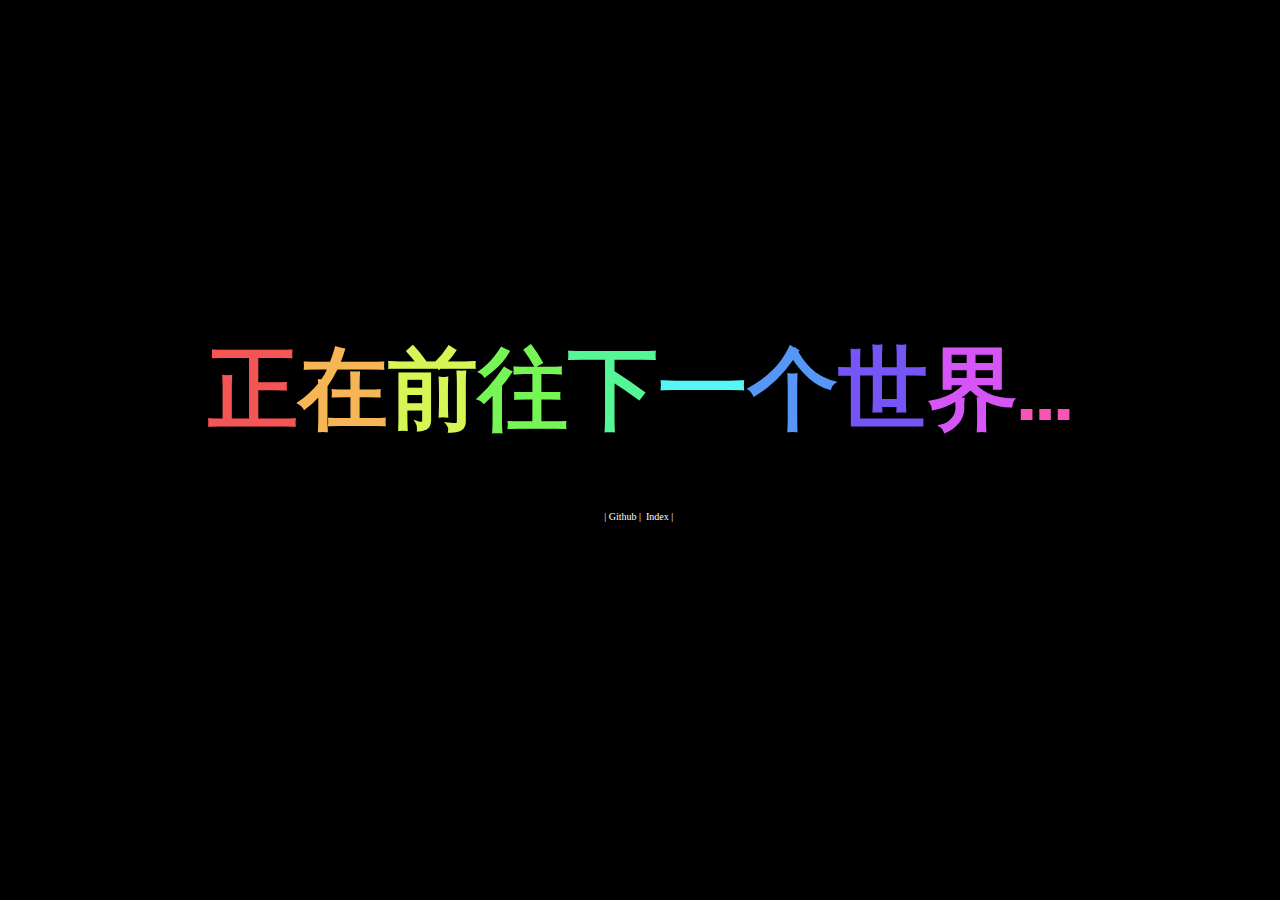
<file: index.html>
﻿<!--
   ____        _      _    _      _       _        
  / __ \      (_)    | |  | |    (_)     | |       
 | |  | |_   _ _  ___| | _| |     _ _ __ | | _____ 
 | |  | | | | | |/ __| |/ / |    | | '_ \| |/ / __|
 | |__| | |_| | | (__|   <| |____| | | | |   <\__ \
  \___\_\\__,_|_|\___|_|\_\______|_|_| |_|_|\_\___/
                                                   
                                                                                                                                                                                                                                                                                              
	快链-友链接力   https://github.com/muzihuaner/QuickLinks/
	
-->
<!DOCTYPE html>
<html lang="en">

<head>
    <meta charset="UTF-8">
    <meta name="viewport" content="width=device-width, initial-scale=1">
    <script src="assets/QuickLinks.js"></script>
    <title>快链-友链接力</title>
    <link rel="shortcut icon" href="assets/favicon.png">
    <link rel='stylesheet' href='css/splitting.css'>
    <link rel='stylesheet' href='css/splitting-cells.css'>

    <link rel="stylesheet" href="css/style.css">

</head>

<body>

    <div class="rainbow-text" data-splitting></div>

    <div class="rainbow-text animated" data-splitting>正在前往下一个世界…</div>

    <script src='js/splitting.min.js'></script>
    <script src="js/script.js"></script>

    <div style="text-align:center;margin:50px 0; font:normal 10px/24px 'MicroSoft YaHei';">
        |&nbsp;<a href="https://github.com/muzihuaner/QuickLinks/" target="_blank">Github</a>&nbsp;|&nbsp;
        <a href="https://github.com/muzihuaner/QuickLinks/#%E7%BD%91%E7%AB%99%E6%94%B6%E5%BD%95"
            target="_blank">Index</a>&nbsp;|&nbsp;
        <script type="text/javascript" src="//js.users.51.la/21061677.js"></script>
    </div>
    <script language="javascript">
        window.setTimeout("window.location.href='javascript:travelling()'", 3000);
    </script>
</body>

</html>
</file>
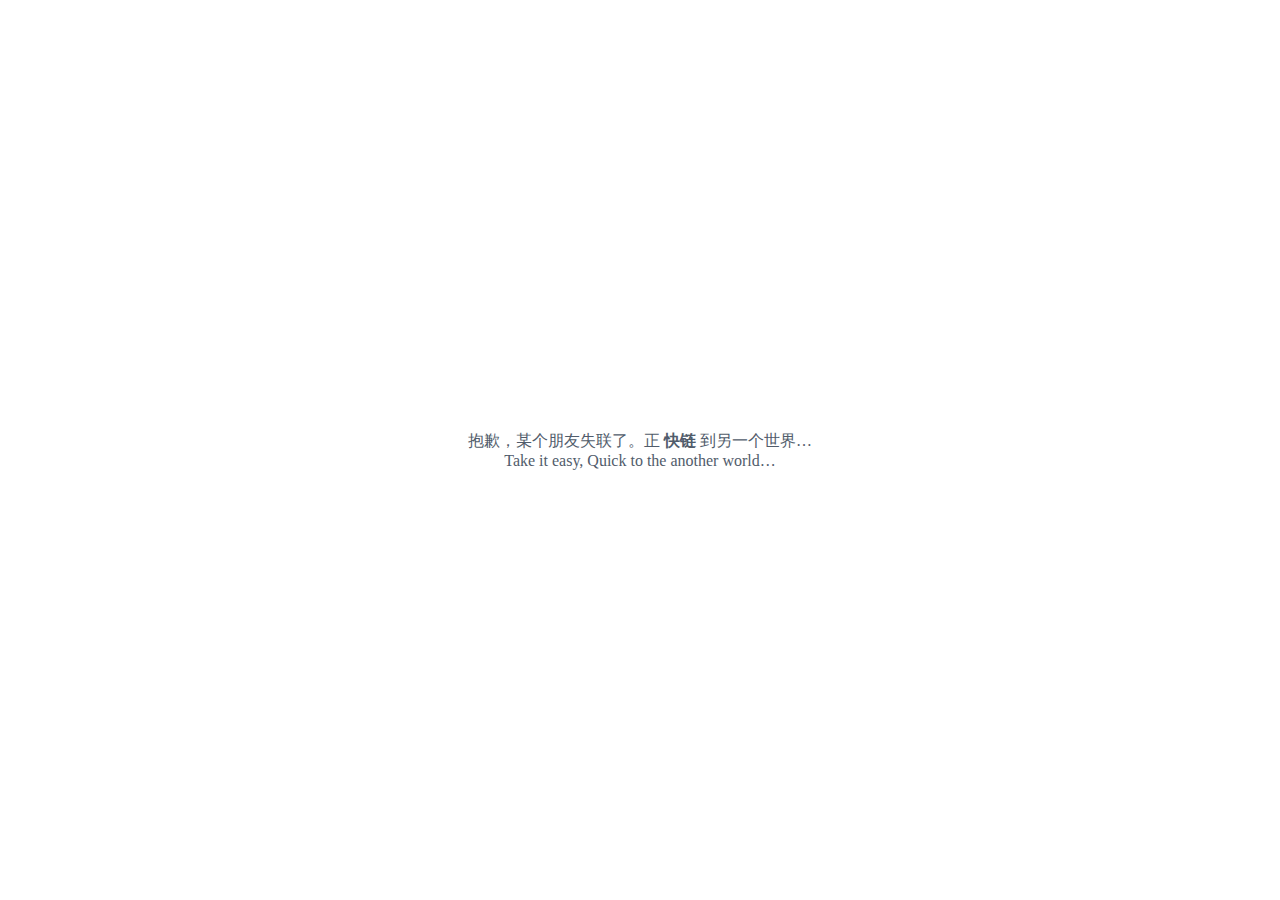
<file: assets/rip.html>
<html>

<head>
    <meta charset="utf-8">
    <meta name="viewport" content="width=device-width, initial-scale=1">
    <script src="QuickLinks.js"></script>    
    <title>快链-友链接力</title>

    <style type="text/css">
        a {
            text-decoration: none
        }
        a {
            color: #515C6B;
        }
        .blink {
            animation: blink 1s linear infinite;
            -webkit-animation: blink 1s linear infinite;
            -moz-animation: blink 1s linear infinite;
            -ms-animation: blink 1s linear infinite;
            -o-animation: blink 1s linear infinite;
        }
        @keyframes blink {
            0% {
                opacity: 0.2;
            }
            10% {
                opacity: 0.2;
            }
            40% {
                opacity: 0.6;
            }
            100% {
                opacity: 1;
            }
        }
        @-webkit-keyframes blink {
            0% {
                opacity: 0.2;
            }
            10% {
                opacity: 0.2;
            }
            40% {
                opacity: 0.6;
            }
            100% {
                opacity: 1;
            }
        }
        @-moz-keyframes blink {
            0% {
                opacity: 0.2;
            }
            10% {
                opacity: 0.2;
            }
            40% {
                opacity: 0.6;
            }
            100% {
                opacity: 1;
            }
        }
        @-ms-keyframes blink {
            0% {
                opacity: 0.2;
            }
            10% {
                opacity: 0.2;
            }
            40% {
                opacity: 0.6;
            }
            100% {
                opacity: 1;
            }
        }
        @-o-keyframes blink {
            0% {
                opacity: 0.2;
            }
            10% {
                opacity: 0.2;
            }
            40% {
                opacity: 0.6;
            }
            100% {
                opacity: 1;
            }
        }
    </style>

</head>

<body>

    <table width="100%" height="100%" cellpadding="0" cellspacing="0">
        <tbody>
            <tr>
                <td valign="middle" align="center">
                    <script type="text/javascript">
                        setTimeout("delay.style.visibility='visible'", 300);
                    </script> <a href="https://github.com/muzihuaner/QuickLinks" class="blink" id="delay" style="visibility:hidden" title="点击加入“快链”，分享网站流量 :-)">抱歉，某个朋友失联了。正<b>&nbsp快链&nbsp</b>到另一个世界…<br />Take it easy, Quick to the another world…</a> 
                </td>
            </tr>
        </tbody>
    </table>
 
 <script language="javascript">
     window.setTimeout("window.location.href='javascript:travelling()'",2000);
  </script>

</body>
</html>
</file>
<file: css/splitting.css>
/* Recommended styles for Splitting */
.splitting .word,
.splitting .char {
  display: inline-block;
}

/* Psuedo-element chars */
.splitting .char {
  position: relative;
}

/**
 * Populate the psuedo elements with the character to allow for expanded effects
 * Set to `display: none` by default; just add `display: block` when you want
 * to use the psuedo elements
 */
.splitting .char::before,
.splitting .char::after {
  content: attr(data-char);
  position: absolute;
  top: 0;
  left: 0;
  visibility: hidden;
  transition: inherit;
  user-select: none;
}

/* Expanded CSS Variables */

.splitting {
  /* The center word index */
  --word-center: calc((var(--word-total) - 1) / 2);

  /* The center character index */
  --char-center: calc((var(--char-total) - 1) / 2);

  /* The center character index */
  --line-center: calc((var(--line-total) - 1) / 2);
}

.splitting .word {
  /* Pecent (0-1) of the word's position */
  --word-percent: calc(var(--word-index) / var(--word-total));

  /* Pecent (0-1) of the line's position */
  --line-percent: calc(var(--line-index) / var(--line-total));
}

.splitting .char {
  /* Percent (0-1) of the char's position */
  --char-percent: calc(var(--char-index) / var(--char-total));

  /* Offset from center, positive & negative */
  --char-offset: calc(var(--char-index) - var(--char-center));

  /* Absolute distance from center, only positive */
  --distance: calc(
     (var(--char-offset) * var(--char-offset)) / var(--char-center)
  );

  /* Distance from center where -1 is the far left, 0 is center, 1 is far right */
  --distance-sine: calc(var(--char-offset) / var(--char-center));

  /* Distance from center where 1 is far left/far right, 0 is center */
  --distance-percent: calc((var(--distance) / var(--char-center)));
}
</file>
<file: css/splitting-cells.css>
.splitting.cells img { width: 100%; display: block; }

@supports ( display: grid ) {
  .splitting.cells {
    position: relative;
    overflow: hidden;
    background-size: cover;
    visibility: hidden;
  }

  .splitting .cell-grid {
    background: inherit;
    position: absolute;
    top: 0; 
    left: 0; 
    width: 100%; 
    height: 100%;
    display: grid;
    grid-template: repeat( var(--row-total), 1fr ) / repeat( var(--col-total), 1fr );
  }

  .splitting .cell {
    background: inherit;
    position: relative;
    overflow: hidden;
  }

  .splitting .cell-inner {
    background: inherit;
    position: absolute;
    visibility: visible;
    /* Size to fit the whole container size */
    width: calc(100% * var(--col-total));
    height: calc(100% * var(--row-total));
    /* Position properly */
    left: calc(-100% * var(--col-index));
    top: calc(-100% * var(--row-index));
  }

  /* Helper variables for advanced effects */
  .splitting .cell {
    --center-x: calc((var(--col-total) - 1) / 2);
    --center-y: calc((var(--row-total) - 1) / 2);

    /* Offset from center, positive & negative */
    --offset-x: calc(var(--col-index) - var(--center-x));
    --offset-y: calc(var(--row-index) - var(--center-y));

    /* Absolute distance from center, only positive */
    --distance-x: calc( (var(--offset-x) * var(--offset-x)) / var(--center-x) );

    /* Absolute distance from center, only positive */
    --distance-y: calc( (var(--offset-y) * var(--offset-y)) / var(--center-y) );
  }
}
</file>
<file: css/style.css>
/* Clear out these styles to start fresh or use this as a base! */

@import url(https://fonts.googleapis.com/css?family=Kanit:600);

html { height: 100%; display: flex; }
body { margin: auto; }
html, body {
  background: #black;
  color: #FFF;
  font: normal 600 7vw/1.5 Kanit, sans-serif;
  text-align: center;
}

.rainbow-text .char { 
  
  color: hsl(
    calc(360deg * var(--char-percent)
    ), 
    90%, 
    65%
  );
 
}

.rainbow-text.animated .char {
  animation: rainbow-colors 2s linear infinite;
  animation-delay: calc(-2s * var(--char-percent));
}
/* Unfortunately, browsers try to take the shortest distance between transition/animation properties, so a simple `0turn` to `1turn` doesn't get the proper effect. */
@keyframes rainbow-colors {
  0% { color: hsl(197, 97%, 66%, 1); }
  25% { color: hsl(0, 100%, 100%, 1); }
  50% { color: hsl(348, 83%, 81%, 1); }
  75% { color: hsl(.75turn, 90%, 65%); }
  100% { color: hsl(1turn, 90%, 65%); }
}

body {
  background-color: black;
}
a {
  text-decoration: none
}
a {
  color: #ffffff;
}
</file>
